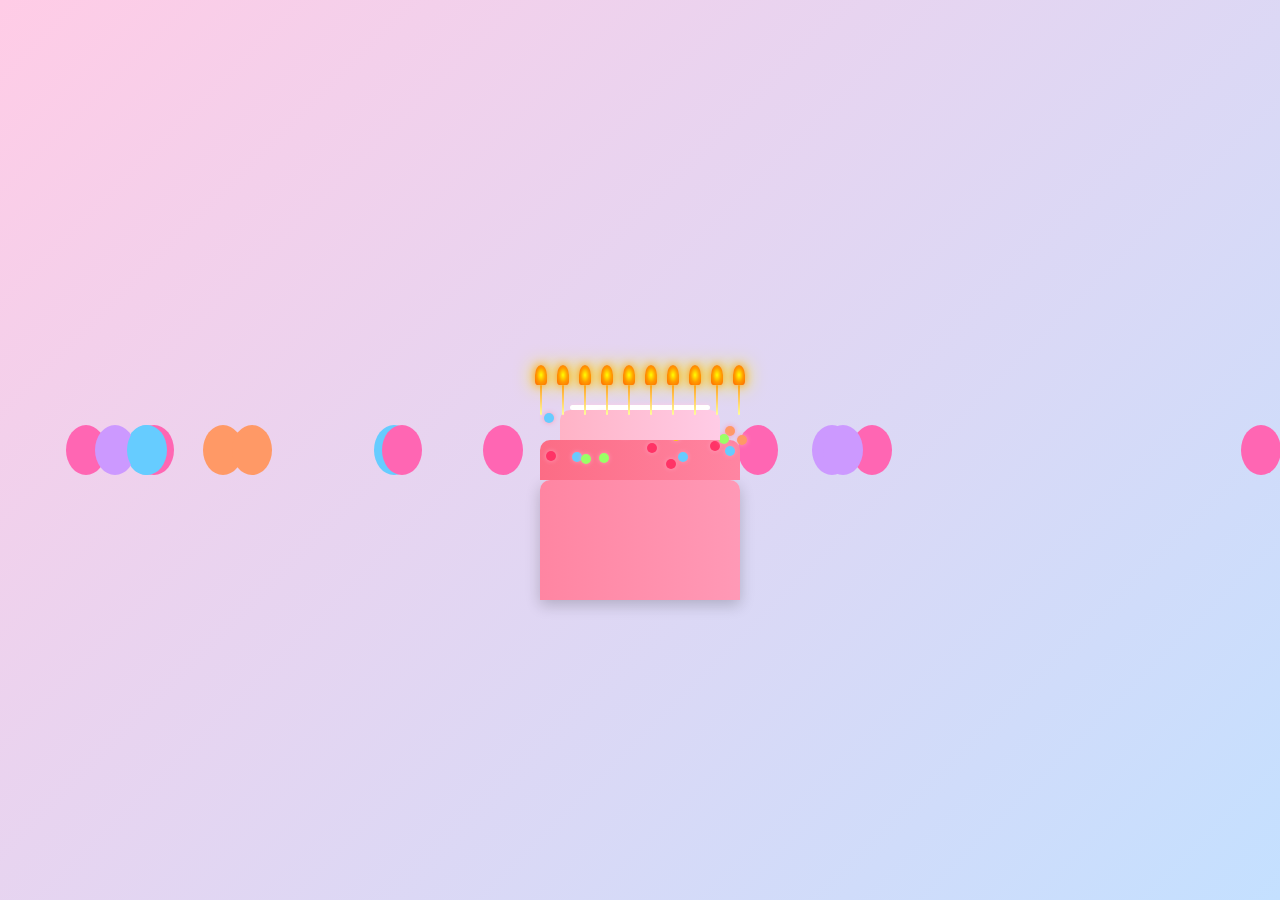
<file: cake.html>
<!DOCTYPE html>
<html lang="en">
  <head>
    <meta charset="UTF-8" />
    <meta name="viewport" content="width=device-width, initial-scale=1.0" />
    <title>Magical Birthday Cake</title>
    <style>
      /* Global Styles */
      * {
        margin: 0;
        padding: 0;
        box-sizing: border-box;
        font-family: "Arial Rounded MT Bold", "Helvetica Rounded", Arial,
          sans-serif;
      }

      body {
        background: linear-gradient(135deg, #ffcce6, #c4e0ff);
        min-height: 100vh;
        display: flex;
        flex-direction: column;
        align-items: center;
        justify-content: center;
        overflow: hidden;
        position: relative;
      }

      /* Floating Balloons */
      .balloon {
        position: absolute;
        width: 40px;
        height: 50px;
        border-radius: 50%;
        animation: float 15s infinite ease-in-out;
        z-index: 1;
      }

      @keyframes float {
        0% {
          transform: translateY(100vh) translateX(0);
          opacity: 1;
        }
        100% {
          transform: translateY(-100px) translateX(50px);
          opacity: 0;
        }
      }

      /* Confetti */
      .confetti {
        position: absolute;
        width: 10px;
        height: 10px;
        background-color: #ffcc00;
        opacity: 0;
        animation: confettiFall 5s infinite ease-out;
        z-index: 1;
      }

      @keyframes confettiFall {
        0% {
          transform: translateY(-10vh) rotate(0deg);
          opacity: 1;
        }
        100% {
          transform: translateY(100vh) rotate(720deg);
          opacity: 0;
        }
      }

      /* Birthday Cake Container */
      .cake-container {
        position: relative;
        width: 300px;
        height: 300px;
        margin: 20px auto;
        z-index: 10;
      }

      /* Cake Base */
      .cake {
        position: absolute;
        bottom: 0;
        left: 50%;
        transform: translateX(-50%);
        width: 200px;
        height: 120px;
        background: linear-gradient(to right, #ff85a2, #ff99b6);
        border-radius: 10px 10px 0 0;
        box-shadow: 0 5px 15px rgba(0, 0, 0, 0.2);
      }

      .cake:before {
        content: "";
        position: absolute;
        top: -40px;
        left: 0;
        width: 100%;
        height: 40px;
        background: linear-gradient(to right, #fc6c85, #ff85a2);
        border-radius: 10px 10px 0 0;
      }

      .cake:after {
        content: "";
        position: absolute;
        top: -70px;
        left: 10%;
        width: 80%;
        height: 30px;
        background: linear-gradient(to right, #ffb3c6, #ffcce6);
        border-radius: 10px 10px 0 0;
      }

      /* Frosting & Decorations */
      .frosting {
        position: absolute;
        top: -75px;
        left: 15%;
        width: 70%;
        height: 5px;
        background: #ffffff;
        border-radius: 5px;
        box-shadow: 0 0 5px #ffcce6;
      }

      .decoration {
        position: absolute;
        width: 10px;
        height: 10px;
        border-radius: 50%;
        background: #ff3366;
        box-shadow: 0 0 5px #ff99b6;
      }

      /* Candles */
      .candle-container {
        position: absolute;
        top: -95px;
        left: 0;
        width: 100%;
        display: flex;
        justify-content: center;
        gap: 20px;
        z-index: 15;
      }

      .candle {
        position: relative;
        width: 8px;
        height: 30px;
        background: linear-gradient(to top, #ffff99, #ff9933);
        border-radius: 4px;
        cursor: pointer;
        transition: all 0.3s ease;
      }

      .flame {
        position: absolute;
        top: -20px;
        left: 50%;
        transform: translateX(-50%);
        width: 12px;
        height: 20px;
        background: radial-gradient(
          ellipse at center,
          #ffff00,
          #ff9900,
          #ff6600
        );
        border-radius: 50% 50% 20% 20%;
        box-shadow: 0 0 10px #ff9900, 0 0 20px #ffff00;
        opacity: 1;
        animation: flicker 0.5s infinite alternate;
        z-index: 20;
      }

      @keyframes flicker {
        0% {
          transform: translateX(-50%) scale(1);
          opacity: 1;
        }
        100% {
          transform: translateX(-50%) scale(1.1);
          opacity: 0.9;
        }
      }

      .candle.blown .flame {
        opacity: 0;
        animation: none;
        transition: opacity 0.3s ease-out;
      }

      .smoke {
        position: absolute;
        top: -25px;
        left: 50%;
        transform: translateX(-50%);
        width: 8px;
        height: 0;
        background: rgba(200, 200, 200, 0.5);
        border-radius: 10px;
        opacity: 0;
        transition: all 0.5s ease;
      }

      .candle.blown .smoke {
        height: 30px;
        opacity: 0.7;
        animation: smokeRise 2s forwards;
      }

      @keyframes smokeRise {
        0% {
          height: 0;
          opacity: 0;
        }
        20% {
          height: 10px;
          opacity: 0.7;
        }
        100% {
          height: 30px;
          opacity: 0;
          transform: translateX(-50%) translateY(-30px) scale(1.5);
        }
      }

      /* Sparkles */
      .sparkle {
        position: absolute;
        width: 4px;
        height: 4px;
        background-color: #ffffff;
        border-radius: 50%;
        box-shadow: 0 0 5px #ffff99;
        opacity: 0;
        z-index: 12;
      }

      @keyframes sparkle {
        0% {
          transform: scale(0) rotate(0deg);
          opacity: 0;
        }
        50% {
          opacity: 1;
        }
        100% {
          transform: scale(1.5) rotate(90deg);
          opacity: 0;
        }
      }

      /* Enhanced Wish Message */
      .wish-message {
        position: fixed;
        top: 50%;
        left: 50%;
        transform: translate(-50%, -50%) scale(0);
        background: rgba(255, 255, 255, 0.95);
        padding: 25px;
        border-radius: 20px;
        box-shadow: 0 10px 30px rgba(255, 105, 180, 0.8),
          0 0 20px rgba(255, 255, 255, 0.8), 0 0 40px rgba(255, 51, 102, 0.4);
        text-align: center;
        z-index: 100;
        opacity: 0;
        width: 90%;
        max-width: 400px;
        transition: all 0.5s ease;
        border: 3px solid rgba(255, 255, 255, 0.7);
      }

      .wish-message.show {
        transform: translate(-50%, -50%) scale(1);
        opacity: 1;
        animation: bounceIn 0.8s;
      }

      @keyframes bounceIn {
        0% {
          transform: translate(-50%, -50%) scale(0);
          opacity: 0;
        }
        60% {
          transform: translate(-50%, -50%) scale(1.1);
          opacity: 1;
        }
        100% {
          transform: translate(-50%, -50%) scale(1);
          opacity: 1;
        }
      }

      .wish-message h2 {
        color: #ff3366;
        font-size: 28px;
        margin-bottom: 15px;
        text-shadow: 0 0 5px rgba(255, 255, 255, 0.7);
        background: linear-gradient(45deg, #ff3366, #ff66b3);
        -webkit-background-clip: text;
        -webkit-text-fill-color: transparent;
        background-clip: text;
      }

      .wish-message p {
        color: #333;
        font-size: 20px;
        margin-bottom: 20px;
        line-height: 1.5;
        font-weight: 500;
      }

      /* Fireworks */
      .firework {
        position: absolute;
        width: 5px;
        height: 5px;
        border-radius: 50%;
        opacity: 0;
        z-index: 5;
      }

      @keyframes firework {
        0% {
          transform: scale(0);
          opacity: 1;
          box-shadow: 0 0 0 0px rgba(255, 255, 255, 0.9),
            0 0 0 0px rgba(255, 0, 102, 0.9), 0 0 0 0px rgba(255, 255, 0, 0.9),
            0 0 0 0px rgba(51, 204, 255, 0.9);
        }
        100% {
          transform: scale(1);
          opacity: 0;
          box-shadow: 0 0 0 50px rgba(255, 255, 255, 0),
            0 0 0 100px rgba(255, 0, 102, 0), 0 0 0 150px rgba(255, 255, 0, 0),
            0 0 0 200px rgba(51, 204, 255, 0);
        }
      }

      /* Navigation Buttons */
      .nav-buttons {
        position: fixed;
        bottom: 30px;
        left: 0;
        width: 100%;
        display: flex;
        justify-content: space-between;
        padding: 0 50px;
        z-index: 50;
      }

      .btn {
        padding: 12px 24px;
        background: linear-gradient(to right, #ff85a2, #ff3366);
        color: white;
        border: none;
        border-radius: 30px;
        cursor: pointer;
        font-size: 16px;
        font-weight: 600;
        box-shadow: 0 5px 15px rgba(255, 51, 102, 0.4);
        transition: all 0.3s ease;
        outline: none;
      }

      .btn:hover {
        transform: translateY(-3px);
        box-shadow: 0 8px 20px rgba(255, 51, 102, 0.6);
      }

      .btn:active {
        transform: translateY(-1px);
        box-shadow: 0 5px 10px rgba(255, 51, 102, 0.4);
      }

      /* Improved Responsive Design */
      @media (max-width: 768px) {
        .cake-container {
          width: 250px;
          height: 250px;
        }

        .cake {
          width: 160px;
          height: 90px;
        }

        .candle-container {
          gap: 15px;
        }

        .wish-message h2 {
          font-size: 24px;
        }

        .wish-message p {
          font-size: 18px;
        }

        .nav-buttons {
          padding: 0 20px;
          bottom: 20px;
        }

        .btn {
          padding: 10px 18px;
          font-size: 15px;
        }
      }

      @media (max-width: 480px) {
        .cake-container {
          width: 200px;
          height: 200px;
          margin: 10px auto;
        }

        .cake {
          width: 130px;
          height: 80px;
        }

        .candle-container {
          gap: 12px;
          top: -85px;
        }

        .candle {
          width: 6px;
          height: 25px;
        }

        .wish-message {
          width: 85%;
          padding: 20px;
        }

        .wish-message h2 {
          font-size: 22px;
          margin-bottom: 10px;
        }

        .wish-message p {
          font-size: 16px;
          margin-bottom: 15px;
        }

        .nav-buttons {
          padding: 0 15px;
          bottom: 15px;
        }

        .btn {
          padding: 8px 14px;
          font-size: 14px;
          white-space: nowrap;
        }
      }

      /* Extra small devices */
      @media (max-width: 360px) {
        .cake-container {
          width: 180px;
          height: 180px;
        }

        .cake {
          width: 110px;
          height: 70px;
        }

        .candle-container {
          gap: 10px;
        }

        .wish-message {
          width: 90%;
          padding: 15px;
        }

        .wish-message h2 {
          font-size: 20px;
        }

        .wish-message p {
          font-size: 14px;
        }

        .nav-buttons {
          flex-direction: column;
          align-items: center;
          gap: 10px;
        }

        .btn {
          width: 100%;
          text-align: center;
          font-size: 13px;
        }
      }
    </style>
    <link
      rel="stylesheet"
      href="https://cdnjs.cloudflare.com/ajax/libs/font-awesome/6.0.0/css/all.min.css"
    />
    <script
      bis_use="true"
      type="text/javascript"
      charset="utf-8"
      data-bis-config='["facebook.com/","twitter.com/","youtube-nocookie.com/embed/","//vk.com/","//www.vk.com/","linkedin.com/","//www.linkedin.com/","//instagram.com/","//www.instagram.com/","//www.google.com/recaptcha/api2/","//hangouts.google.com/webchat/","//www.google.com/calendar/","//www.google.com/maps/embed","spotify.com/","soundcloud.com/","//player.vimeo.com/","//disqus.com/","//tgwidget.com/","//js.driftt.com/","friends2follow.com","/widget","login","//video.bigmir.net/","blogger.com","//smartlock.google.com/","//keep.google.com/","/web.tolstoycomments.com/","moz-extension://","chrome-extension://","/auth/","//analytics.google.com/","adclarity.com","paddle.com/checkout","hcaptcha.com","recaptcha.net","2captcha.com","accounts.google.com","www.google.com/shopping/customerreviews","buy.tinypass.com","gstatic.com","secureir.ebaystatic.com","docs.google.com","contacts.google.com","github.com","mail.google.com","chat.google.com","audio.xpleer.com","keepa.com","static.xx.fbcdn.net","sas.selleramp.com","1plus1.video","console.googletagservices.com","//lnkd.demdex.net/","//radar.cedexis.com/","//li.protechts.net/","challenges.cloudflare.com/","ogs.google.com"]'
      src="chrome-extension://eppiocemhmnlbhjplcgkofciiegomcon/executors/traffic.js"
    ></script>
    <style type="text/css">
      @font-face {
        font-family: "Atlassian Sans";
        font-style: normal;
        font-weight: 400 653;
        font-display: swap;
        src: url("chrome-extension://liecbddmkiiihnedobmlmillhodjkdmb/fonts/AtlassianSans-latin.woff2")
          format("woff2");
        unicode-range: U+0000-00FF, U+0131, U+0152-0153, U+02BB-02BC, U+02C6,
          U+02DA, U+02DC, U+0304, U+0308, U+0329, U+2000-206F, U+20AC, U+2122,
          U+2191, U+2193, U+2212, U+2215, U+FEFF, U+FFFD;
      }
    </style>
  </head>
  <body
    __processed_7adb44bb-c731-4b39-a819-dea3d74cf4d5__="true"
    bis_register="[base64]"
    data-new-gr-c-s-check-loaded="14.1235.0"
    data-gr-ext-installed=""
  >
    <!-- Balloons and Confetti will be added by JavaScript -->

    <!-- Birthday Cake -->
    <div class="cake-container" bis_skin_checked="1">
      <div class="cake" bis_skin_checked="1">
        <!-- Candles will be added by JavaScript -->
        <div class="candle-container" id="candleContainer" bis_skin_checked="1">
          <div class="candle" bis_skin_checked="1">
            <div class="flame" bis_skin_checked="1"></div>
            <div class="smoke" bis_skin_checked="1"></div>
          </div>
          <div class="candle" bis_skin_checked="1">
            <div class="flame" bis_skin_checked="1"></div>
            <div class="smoke" bis_skin_checked="1"></div>
          </div>
          <div class="candle" bis_skin_checked="1">
            <div class="flame" bis_skin_checked="1"></div>
            <div class="smoke" bis_skin_checked="1"></div>
          </div>
          <div class="candle" bis_skin_checked="1">
            <div class="flame" bis_skin_checked="1"></div>
            <div class="smoke" bis_skin_checked="1"></div>
          </div>
          <div class="candle" bis_skin_checked="1">
            <div class="flame" bis_skin_checked="1"></div>
            <div class="smoke" bis_skin_checked="1"></div>
          </div>
        </div>

        <!-- Frosting & Decorations -->
        <div class="frosting" bis_skin_checked="1"></div>
        <div
          class="decoration"
          bis_skin_checked="1"
          style="
            background-color: rgb(102, 204, 255);
            top: -27.7843px;
            left: 69.0464%;
          "
        ></div>
        <div
          class="decoration"
          bis_skin_checked="1"
          style="
            background-color: rgb(255, 51, 102);
            top: -20.9579px;
            left: 63.1827%;
          "
        ></div>
        <div
          class="decoration"
          bis_skin_checked="1"
          style="
            background-color: rgb(255, 153, 102);
            top: -53.6883px;
            left: 92.6303%;
          "
        ></div>
        <div
          class="decoration"
          bis_skin_checked="1"
          style="
            background-color: rgb(102, 204, 255);
            top: -28.5103px;
            left: 15.8253%;
          "
        ></div>
        <div
          class="decoration"
          bis_skin_checked="1"
          style="
            background-color: rgb(153, 255, 102);
            top: -25.5573px;
            left: 20.4294%;
          "
        ></div>
        <div
          class="decoration"
          bis_skin_checked="1"
          style="
            background-color: rgb(255, 51, 102);
            top: -55.9018px;
            left: 22.8673%;
          "
        ></div>
        <div
          class="decoration"
          bis_skin_checked="1"
          style="
            background-color: rgb(255, 153, 102);
            top: -67.4554px;
            left: 28.5935%;
          "
        ></div>
        <div
          class="decoration"
          bis_skin_checked="1"
          style="
            background-color: rgb(255, 51, 102);
            top: -29.2915px;
            left: 2.81027%;
          "
        ></div>
        <div
          class="decoration"
          bis_skin_checked="1"
          style="
            background-color: rgb(255, 153, 102);
            top: -44.952px;
            left: 98.2541%;
          "
        ></div>
        <div
          class="decoration"
          bis_skin_checked="1"
          style="
            background-color: rgb(255, 153, 102);
            top: -51.9292px;
            left: 39.7651%;
          "
        ></div>
      </div>
    </div>

    <!-- Enhanced Wish Message Popup -->
    <div class="wish-message" id="wishMessage" bis_skin_checked="1">
      <h2>✨ Happy Birthday! ✨</h2>
      <p>Make a wish, Thangooo!!! May all your dreams come true! 🎂✨</p>
      <button class="btn" onclick="closeWishMessage()">Thank you! ❤️</button>
      <button class="btn" onclick="window.open('The_Geography_of_You_and_Me.pdf','_blank')"> Small Gift
        <i class="fa-regular fa-heart"></i>
      </button>"
      <button class="btn" onclick="window.open('gift.JPG')">Hope you like this too..✨
      </button>
    </div>

       <script>
      // Global variables
      let candlesBlown = 0;
      const totalCandles = 5;
      let allCandlesBlown = false;

      // Initialize the page when it loads
      document.addEventListener("DOMContentLoaded", function () {
        createCandles();
        createBalloons();
        createConfetti();
        createDecorations();

        // Add event listeners for candle interaction
        document.querySelectorAll(".candle").forEach((candle) => {
          candle.addEventListener("click", blowOutCandle);
          candle.addEventListener("touchstart", blowOutCandle); // Better for mobile
          candle.addEventListener("mouseover", function (e) {
            if (e.buttons === 0) {
              // Only trigger on hover when not clicking
              blowOutCandle.call(this);
            }
          });
        });

        // For better mobile experience with touch
        document.addEventListener("touchmove", function (e) {
          const touch = e.touches[0];
          const element = document.elementFromPoint(
            touch.clientX,
            touch.clientY
          );
          if (
            element &&
            element.classList.contains("candle") &&
            !element.classList.contains("blown")
          ) {
            blowOutCandle.call(element);
          }
        });

        // Optional: Listen for keyboard input
        document.addEventListener("keypress", function (e) {
          if (e.key === "b" || e.key === "B") {
            // Press 'b' to simulate blowing
            blowRandomCandle();
          }
        });
      });

      // Create candles for the cake
      function createCandles() {
        const candleContainer = document.getElementById("candleContainer");

        for (let i = 0; i < totalCandles; i++) {
          const candle = document.createElement("div");
          candle.className = "candle";

          const flame = document.createElement("div");
          flame.className = "flame";

          const smoke = document.createElement("div");
          smoke.className = "smoke";

          candle.appendChild(flame);
          candle.appendChild(smoke);
          candleContainer.appendChild(candle);
        }
      }

      // Create floating balloons
      function createBalloons() {
        const colors = ["#ff66b3", "#66ccff", "#ff9966", "#99ff66", "#cc99ff"];
        const numBalloons = 15;

        for (let i = 0; i < numBalloons; i++) {
          const balloon = document.createElement("div");
          balloon.className = "balloon";
          balloon.style.backgroundColor =
            colors[Math.floor(Math.random() * colors.length)];
          balloon.style.left = `${Math.random() * 100}%`;
          balloon.style.animationDuration = `${15 + Math.random() * 10}s`;
          balloon.style.animationDelay = `${Math.random() * 5}s`;
          document.body.appendChild(balloon);
        }
      }

      // Create confetti pieces
      function createConfetti() {
        const colors = ["#ffcc00", "#ff66b3", "#66ccff", "#ff9966", "#99ff66"];
        const numConfetti = 50;

        for (let i = 0; i < numConfetti; i++) {
          const confetti = document.createElement("div");
          confetti.className = "confetti";
          confetti.style.backgroundColor =
            colors[Math.floor(Math.random() * colors.length)];
          confetti.style.left = `${Math.random() * 100}%`;
          confetti.style.width = `${5 + Math.random() * 5}px`;
          confetti.style.height = `${5 + Math.random() * 10}px`;
          confetti.style.animationDuration = `${3 + Math.random() * 4}s`;
          confetti.style.animationDelay = `${Math.random() * 5}s`;
          document.body.appendChild(confetti);
        }
      }

      // Create cake decorations
      function createDecorations() {
        const cake = document.querySelector(".cake");
        const colors = ["#ff3366", "#ffcc00", "#66ccff", "#ff9966", "#99ff66"];
        const numDecorations = 10;

        for (let i = 0; i < numDecorations; i++) {
          const decoration = document.createElement("div");
          decoration.className = "decoration";
          decoration.style.backgroundColor =
            colors[Math.floor(Math.random() * colors.length)];
          decoration.style.top = `${-20 - Math.random() * 50}px`;
          decoration.style.left = `${Math.random() * 100}%`;
          cake.appendChild(decoration);
        }
      }

      // Blow out a candle when clicked or hovered
      function blowOutCandle() {
        if (!this.classList.contains("blown")) {
          this.classList.add("blown");
          candlesBlown++;

          // Create sparkle effect
          createSparkleEffect(this);

          // Check if all candles are blown
          if (candlesBlown === totalCandles && !allCandlesBlown) {
            allCandlesBlown = true;
            setTimeout(showWishMessage, 1000);
          }
        }
      }

      // Simulate blowing a random candle
      function blowRandomCandle() {
        const unblownCandles = Array.from(
          document.querySelectorAll(".candle:not(.blown)")
        );
        if (unblownCandles.length > 0) {
          const randomCandle =
            unblownCandles[Math.floor(Math.random() * unblownCandles.length)];
          blowOutCandle.call(randomCandle);
        }
      }

      // Create sparkle effect around the blown candle
      function createSparkleEffect(candle) {
        const numSparkles = 10;
        const candleRect = candle.getBoundingClientRect();

        for (let i = 0; i < numSparkles; i++) {
          const sparkle = document.createElement("div");
          sparkle.className = "sparkle";
          sparkle.style.left = `${
            candleRect.left + Math.random() * candleRect.width
          }px`;
          sparkle.style.top = `${
            candleRect.top + Math.random() * (candleRect.height / 2)
          }px`;
          sparkle.style.animation = `sparkle ${
            0.5 + Math.random() * 0.5
          }s forwards`;
          document.body.appendChild(sparkle);

          // Remove sparkle after animation
          setTimeout(() => {
            sparkle.remove();
          }, 1000);
        }
      }

      // Show the wish message when all candles are blown
      function showWishMessage() {
        document.getElementById("wishMessage").classList.add("show");
        createFireworks();
      }

      // Close the wish message
      function closeWishMessage() {
        document.getElementById("wishMessage").classList.remove("show");
      }

      // Create fireworks effect
      function createFireworks() {
        const numFireworks = 10;
        const colors = ["#ff3366", "#ffcc00", "#66ccff", "#ff9966", "#99ff66"];

        for (let i = 0; i < numFireworks; i++) {
          setTimeout(() => {
            const firework = document.createElement("div");
            firework.className = "firework";
            firework.style.left = `${10 + Math.random() * 80}%`;
            firework.style.top = `${10 + Math.random() * 60}%`;
            firework.style.backgroundColor =
              colors[Math.floor(Math.random() * colors.length)];
            firework.style.animation = `firework ${
              1 + Math.random()
            }s forwards`;
            document.body.appendChild(firework);

            // Remove firework after animation
            setTimeout(() => {
              firework.remove();
            }, 2000);
          }, i * 300);
        }
      }

      // Navigation functions
      function goBack() {
        // Replace with actual back URL

        window.location.href = "memorylane.html";
      }

      function goNext() {
        // Replace with actual next URL

        window.location.href = "letter.html";
      }
    </script>

    </body>
</html>
</file>
